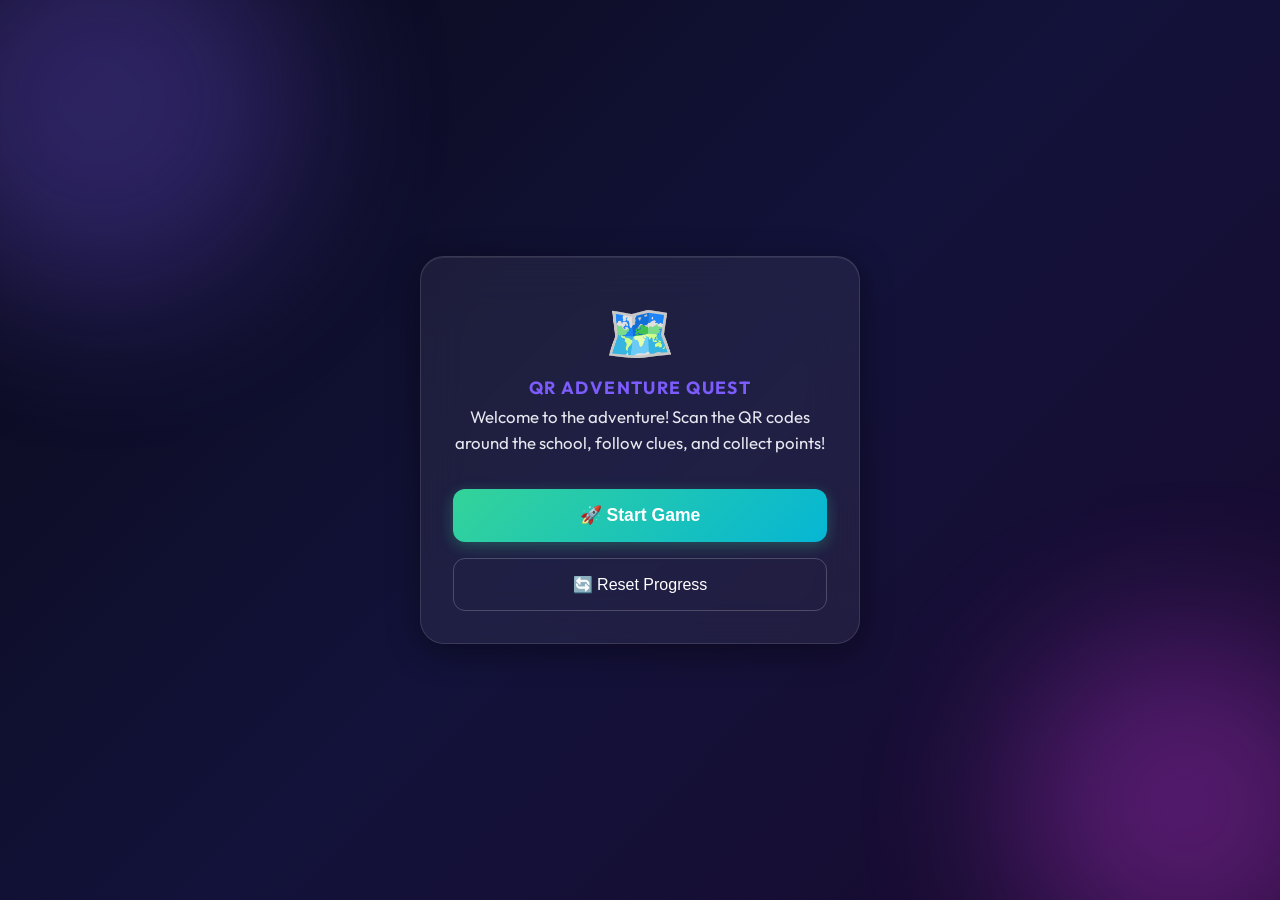
<file: index.html>
<!DOCTYPE html>
<html lang="en">
<head>
  <meta charset="UTF-8">
  <meta name="viewport" content="width=device-width, initial-scale=1.0">
  <meta name="description" content="QR Code Adventure Quest - Scan, Explore, Collect Points!">
  <title>QR Adventure Quest</title>
  <link rel="stylesheet" href="style.css">
</head>
<body>
  <canvas id="confetti-canvas"></canvas>
  <div class="points-popup" id="points-popup"></div>
  <div class="game-container" id="game"></div>

  <script src="confetti.js"></script>
  <script src="app.js"></script>
</body>
</html>
</file>
<file: style.css>
@import url('https://fonts.googleapis.com/css2?family=Outfit:wght@300;400;600;700;800&display=swap');

*, *::before, *::after { margin: 0; padding: 0; box-sizing: border-box; }

:root {
  --bg-1: #0a0a1a;
  --bg-2: #12123a;
  --card-bg: rgba(255,255,255,0.06);
  --card-border: rgba(255,255,255,0.12);
  --text: #e8e8f0;
  --text-dim: #8888aa;
  --accent: #7c5cfc;
  --accent-glow: rgba(124,92,252,0.4);
  --gold: #fbbf24;
  --gold-glow: rgba(251,191,36,0.5);
  --success: #34d399;
}

body {
  font-family: 'Outfit', sans-serif;
  background: linear-gradient(135deg, var(--bg-1) 0%, var(--bg-2) 50%, #1a0a2e 100%);
  color: var(--text);
  min-height: 100vh;
  display: flex;
  align-items: center;
  justify-content: center;
  overflow: hidden;
  position: relative;
}

/* Ambient background orbs */
body::before, body::after {
  content: '';
  position: fixed;
  border-radius: 50%;
  filter: blur(80px);
  opacity: 0.3;
  z-index: 0;
  animation: float 8s ease-in-out infinite alternate;
}
body::before {
  width: 400px; height: 400px;
  background: var(--accent);
  top: -100px; left: -100px;
}
body::after {
  width: 350px; height: 350px;
  background: #e040fb;
  bottom: -80px; right: -80px;
  animation-delay: -4s;
}

@keyframes float {
  to { transform: translate(40px, 30px) scale(1.1); }
}

/* Confetti canvas */
#confetti-canvas {
  position: fixed;
  top: 0; left: 0;
  width: 100%; height: 100%;
  z-index: 100;
  pointer-events: none;
}

/* Points popup */
.points-popup {
  position: fixed;
  top: 50%; left: 50%;
  transform: translate(-50%, -50%) scale(0);
  z-index: 101;
  font-size: 3rem;
  font-weight: 800;
  color: var(--gold);
  text-shadow: 0 0 30px var(--gold-glow), 0 0 60px var(--gold-glow);
  pointer-events: none;
  opacity: 0;
  white-space: nowrap;
}
.points-popup.show {
  animation: pointsBounce 2.5s ease forwards;
}
@keyframes pointsBounce {
  0%   { transform: translate(-50%,-50%) scale(0); opacity: 0; }
  15%  { transform: translate(-50%,-50%) scale(1.3); opacity: 1; }
  25%  { transform: translate(-50%,-50%) scale(0.95); opacity: 1; }
  35%  { transform: translate(-50%,-50%) scale(1.05); opacity: 1; }
  45%  { transform: translate(-50%,-50%) scale(1); opacity: 1; }
  75%  { transform: translate(-50%,-50%) scale(1); opacity: 1; }
  100% { transform: translate(-50%,-50%) scale(1.5); opacity: 0; }
}

/* Main card */
.game-container {
  position: relative;
  z-index: 10;
  width: 92%;
  max-width: 440px;
  animation: cardIn 0.7s ease-out both;
}
@keyframes cardIn {
  from { opacity: 0; transform: translateY(40px) scale(0.95); }
  to   { opacity: 1; transform: translateY(0) scale(1); }
}

.card {
  background: var(--card-bg);
  backdrop-filter: blur(24px);
  -webkit-backdrop-filter: blur(24px);
  border: 1px solid var(--card-border);
  border-radius: 24px;
  padding: 2.5rem 2rem 2rem;
  text-align: center;
  box-shadow: 0 8px 32px rgba(0,0,0,0.4), inset 0 1px 0 rgba(255,255,255,0.08);
}

/* Progress bar */
.progress-wrap {
  margin-bottom: 1.5rem;
}
.progress-label {
  display: flex;
  justify-content: space-between;
  font-size: 0.75rem;
  color: var(--text-dim);
  margin-bottom: 0.4rem;
  font-weight: 600;
  text-transform: uppercase;
  letter-spacing: 0.05em;
}
.progress-bar {
  width: 100%;
  height: 8px;
  background: rgba(255,255,255,0.08);
  border-radius: 99px;
  overflow: hidden;
}
.progress-fill {
  height: 100%;
  border-radius: 99px;
  background: linear-gradient(90deg, var(--accent), #e040fb);
  transition: width 1s cubic-bezier(0.22,1,0.36,1);
  box-shadow: 0 0 12px var(--accent-glow);
}

/* Step emoji */
.step-emoji {
  font-size: 3.5rem;
  margin-bottom: 0.5rem;
  animation: emojiPulse 2s ease-in-out infinite;
}
@keyframes emojiPulse {
  0%, 100% { transform: scale(1); }
  50% { transform: scale(1.1); }
}

/* Title */
.step-title {
  font-size: 1.1rem;
  font-weight: 700;
  color: var(--accent);
  text-transform: uppercase;
  letter-spacing: 0.08em;
  margin-bottom: 0.3rem;
}
.step-number {
  font-size: 0.75rem;
  color: var(--text-dim);
  margin-bottom: 1.2rem;
  font-weight: 400;
}

/* Score */
.score-display {
  display: inline-flex;
  align-items: center;
  gap: 0.5rem;
  background: linear-gradient(135deg, rgba(251,191,36,0.15), rgba(251,191,36,0.05));
  border: 1px solid rgba(251,191,36,0.25);
  border-radius: 99px;
  padding: 0.5rem 1.2rem;
  margin-bottom: 1.5rem;
  font-weight: 700;
  font-size: 1.1rem;
  color: var(--gold);
}
.score-display .icon { font-size: 1.3rem; }

/* Message */
.message {
  font-size: 1.05rem;
  line-height: 1.6;
  margin-bottom: 1.2rem;
  font-weight: 400;
}

/* Clue */
.clue {
  background: rgba(124,92,252,0.1);
  border: 1px solid rgba(124,92,252,0.2);
  border-radius: 16px;
  padding: 1rem 1.2rem;
  font-size: 0.95rem;
  line-height: 1.5;
  color: #c4b5fd;
  position: relative;
}
.clue::before {
  content: '📍';
  position: absolute;
  top: -14px;
  left: 16px;
  font-size: 1.3rem;
  background: var(--bg-2);
  padding: 0 6px;
  border-radius: 50%;
}

/* Finish special */
.card.finish {
  border-color: rgba(52,211,153,0.3);
  box-shadow: 0 8px 32px rgba(0,0,0,0.4), 0 0 60px rgba(52,211,153,0.15), inset 0 1px 0 rgba(255,255,255,0.08);
}
.card.finish .step-title {
  color: var(--success);
  font-size: 1.3rem;
}
.finish-reward {
  margin-top: 1.2rem;
  background: linear-gradient(135deg, rgba(52,211,153,0.15), rgba(52,211,153,0.05));
  border: 1px solid rgba(52,211,153,0.25);
  border-radius: 16px;
  padding: 1rem;
  color: var(--success);
  font-weight: 600;
  font-size: 0.95rem;
  animation: rewardGlow 2s ease-in-out infinite alternate;
}
@keyframes rewardGlow {
  from { box-shadow: 0 0 8px rgba(52,211,153,0.1); }
  to   { box-shadow: 0 0 20px rgba(52,211,153,0.3); }
}

/* Responsive */
@media (max-width: 480px) {
  .card { padding: 2rem 1.4rem 1.5rem; border-radius: 20px; }
  .step-emoji { font-size: 3rem; }
  .points-popup { font-size: 2.2rem; }
}
</file>
